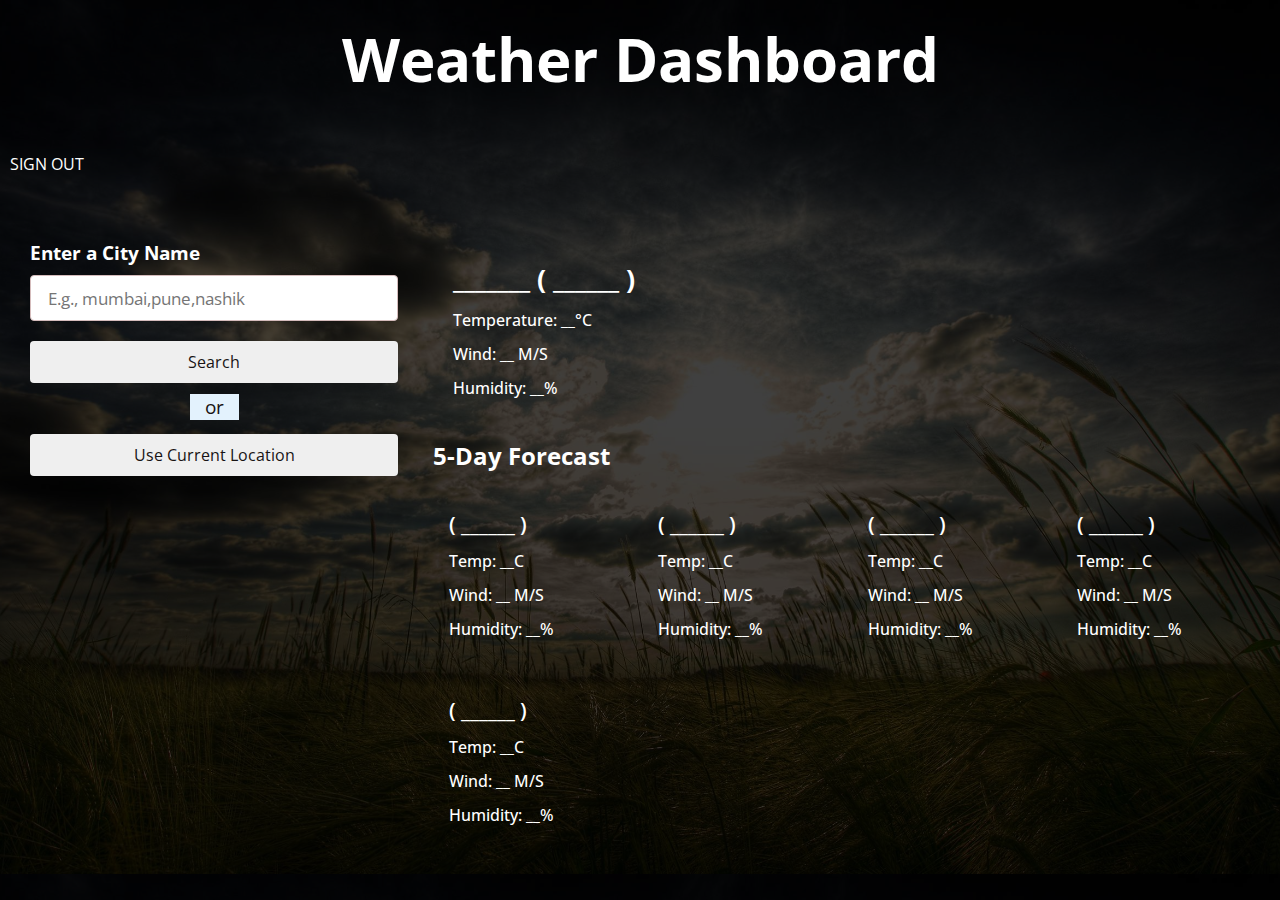
<file: index.html>
<!DOCTYPE html>
<!-- Coding By CodingNepal - www.codingnepalweb.com -->
<html lang="en">
  <head>
    <meta charset="utf-8">
    <title>Weather App Project JavaScript | CodingNepal</title>
    <link rel="stylesheet" href="index.css">
    <meta name="viewport" content="width=device-width, initial-scale=1.0">
    <script src="script.js" defer></script>
  </head>
  <body>
    <h1>Weather Dashboard</h1>
    <nav class="navbar">
      <ul>
        <li><a href="home.html">Sign out</a></li>
      </ul>
    </nav>
  </header>
    <div class="container">
      <div class="weather-input">
        <h3>Enter a City Name</h3>
        <input class="city-input" type="text" placeholder="E.g., mumbai,pune,nashik">
        <button class="search-btn">Search</button>
        <div class="separator"></div>
        <button class="location-btn">Use Current Location</button>
      </div>
      <div class="weather-data">
        <div class="current-weather">
          <div class="details">
            <h2>_______ ( ______ )</h2>
            <h6>Temperature: __°C</h6>
            <h6>Wind: __ M/S</h6>
            <h6>Humidity: __%</h6>
          </div>
        </div>
        <div class="days-forecast">
          <h2>5-Day Forecast</h2>
          <ul class="weather-cards">
            <li class="card">
              <h3>( ______ )</h3>
              <h6>Temp: __C</h6>
              <h6>Wind: __ M/S</h6>
              <h6>Humidity: __%</h6>
            </li>
            <li class="card">
              <h3>( ______ )</h3>
              <h6>Temp: __C</h6>
              <h6>Wind: __ M/S</h6>
              <h6>Humidity: __%</h6>
            </li>
            <li class="card">
              <h3>( ______ )</h3>
              <h6>Temp: __C</h6>
              <h6>Wind: __ M/S</h6>
              <h6>Humidity: __%</h6>
            </li>
            <li class="card">
              <h3>( ______ )</h3>
              <h6>Temp: __C</h6>
              <h6>Wind: __ M/S</h6>
              <h6>Humidity: __%</h6>
            </li>
            <li class="card">
              <h3>( ______ )</h3>
              <h6>Temp: __C</h6>
              <h6>Wind: __ M/S</h6>
              <h6>Humidity: __%</h6>
            </li>
          </ul>
        </div>
      </div>
    </div>
    
  </body>
</html>
</file>
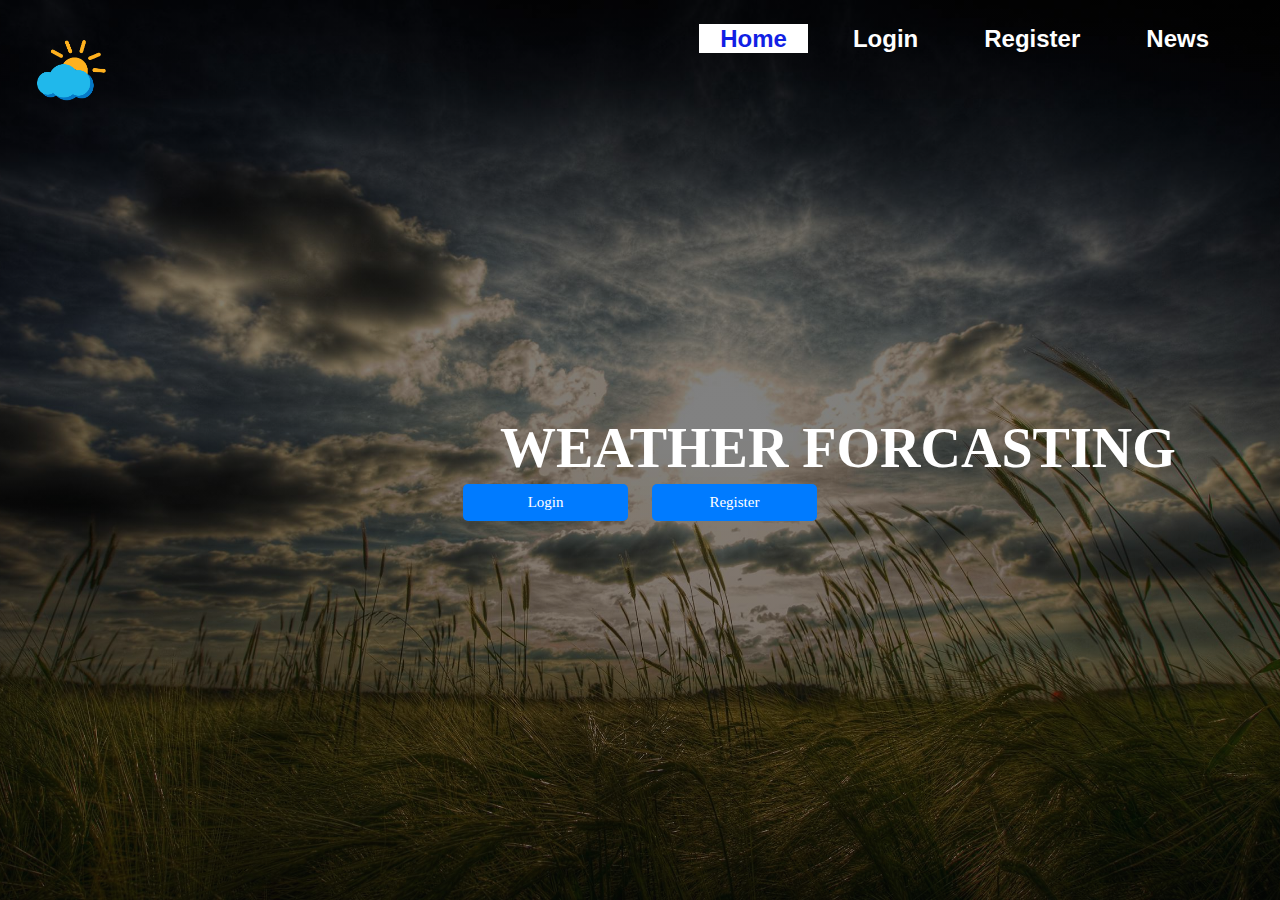
<file: home.html>
<!DOCTYPE html>
<html lang="en">
<head>
    <meta charset="UTF-8">
    <meta name="viewport" content="width=device-width, initial-scale=1.0">
    <title>weather forcasting</title>
    <link rel="stylesheet" type="text/css" href="home.css">
    </head>
<body>
    <header> 
        <img src="logo5.png" alt="Your Logo" class="logo">
        <div class="main">
            <ul>
                <li class="active"><a href="home.html">Home</a></li>
                
                <li><a href="login.html">Login</a></li>
                <li><a href="signup.html">Register</a></li>
                <li><a href="index2.html">News</a></li>
                
            </ul>
        </div>
        <div class="header__container" id="Home">
            <h1 >WEATHER FORCASTING</h1>
            <div class="container">
               
                
                <div class="buttons">
                  <a href="login.html" class="btn">Login</a>
                  <a href="signup.html" class="btn">Register</a>
                </div>
            </div>
        </div>
    </header>   
</body>
</html>
</file>
<file: index.css>
/* Import Google font - Open Sans */
@import url('https://fonts.googleapis.com/css2?family=Open+Sans:wght@400;500;600;700&display=swap');
* {
  margin: 0;
  padding: 0;
  box-sizing: border-box;
  font-family: 'Open Sans', sans-serif;
}
body {
  background: #E3F2FD;
  background-image: linear-gradient(rgba(0, 0, 0, 0.75), rgba(0, 0, 0, 0.75)),
    url(image3.jpg);
  background-size: cover;
  background-position: center;
}
h1 {
  
  font-size: 3.75rem;
  text-align: center;
  padding: 18px 0;
  color: #fff;
}
.navbar {
  width: 100%;
  margin: auto;
  padding: 35px 0;
  display: flex;
  left: -10px;
  align-items: center;
  justify-content: space-between;
}

.navbar ul li {
  list-style: none;
  display: inline-block;
  margin: 0 10px;
  position: relative;
}
.navbar ul li a {
  text-decoration: none;
  color: #ffffff;
  text-transform: uppercase;
}
.navbar ul li::after {
  content: "";
  height: 3px;
  width: 0;
  background: #009688;
  position: absolute;
  left: 0;
  bottom: -10px;
  transition: 0.5s;
}
.navbar ul li:hover::after {
  width: 100%;
}
.container {
  display: flex;
  gap: 35px;
  padding: 30px;
}
.weather-input {
  width: 550px;
  color:white;
}
.weather-input input {
  height: 46px;
  width: 100%;
  outline: none;
  font-size: 1.07rem;
  padding: 0 17px;
  margin: 10px 0 20px 0;
  border-radius: 4px;
  border: 1px solid #d5bcbc;
}
.weather-input input:focus {
  padding: 0 16px;
  border: 2px solid #5372F0;
}
.weather-input .separator {
  height: 1px;
  width: 100%;
  margin: 25px 0;
  
  display: flex;
  align-items: center;
  justify-content: center;
}
.weather-input .separator::before{
  content: "or";
  color: #181414;
  font-size: 1.18rem;
  padding: 0 15px;
  margin-top: -4px;
  background: #E3F2FD;
}
.weather-input button {
  width: 100%;
  padding: 10px 0;
  cursor: pointer;
  outline: none;
  border: none;
  border-radius: 4px;
  font-size: 1rem;
  color: #181414;
  
  transition: 0.2s ease;
}
.weather-input .search-btn:hover {
  background: #2c52ed;
}

.weather-input .location-btn:hover {
  background: #2c52ed;
}
.weather-data {
  width: 100%;
}
.weather-data .current-weather {
  color: #fff;
  
  border-radius: 5px;
  padding: 20px 70px 20px 20px;
  display: flex;
  justify-content: space-between;
}
.current-weather h2 {
  font-weight: 700;
  font-size: 1.7rem;
}
.weather-data h6 {
  margin-top: 12px;
  font-size: 1rem;
  font-weight: 500;
}
.current-weather .icon {
  text-align: center;
}
.current-weather .icon img {
  max-width: 120px;
  margin-top: -15px;
}
.current-weather .icon h6 {
  margin-top: -10px;
  text-transform: capitalize;
}
.days-forecast h2 {
  margin: 20px 0;
  font-size: 1.5rem;
  color: #fff;
}
.days-forecast .weather-cards {
  display: flex;
  gap: 20px;
}
.weather-cards .card {
  color: #fff;
  padding: 18px 16px;
  list-style: none;
  width: calc(100% / 5);
  
  border-radius: 5px;
}
.weather-cards .card h3 {
  font-size: 1.3rem;
  font-weight: 600;
}
.weather-cards .card img {
  max-width: 70px;
  margin: 5px 0 -12px 0;
}

@media (max-width: 1400px) {
  .weather-data .current-weather {
    padding: 20px;
  }
  .weather-cards {
    flex-wrap: wrap;
  }
  .weather-cards .card {
    width: calc(100% / 4 - 15px);
  }
}
@media (max-width: 1200px) {
  .weather-cards .card {
    width: calc(100% / 3 - 15px);
  }
}
@media (max-width: 950px) {
  .weather-input {
    width: 450px;
  }
  .weather-cards .card {
    width: calc(100% / 2 - 10px);
  }
}
@media (max-width: 750px) {
  h1 {
    font-size: 1.45rem;
    padding: 16px 0;
  }
  .container {
    flex-wrap: wrap;
    padding: 15px;
  }
  .weather-input {
    width: 100%;
  }
  .weather-data h2 {
    font-size: 1.35rem;
  }
}
</file>
<file: home.css>
*{
  margin: 0;
  padding: 0;
  font-family: century Gothic;
}
.logo {
  position: absolute;
  top: 10px; /* Adjust the distance from the top as needed */
  left: 10px; /* Adjust the distance from the left as needed */
  width: 120px;
}

header {
  background-image:linear-gradient(rgba(1, 1, 1, 0.5),rgba(7, 7, 7, 0.5)), url(image3.jpg);
  background-size: cover;
  height:100vh;
  background-position: center;
}
ul{
  float: right;
  list-style-type: none;
  margin-top:25px;
}
ul li{
  display: inline-block;
}
ul li a{
  text-decoration: none;
  font-family: Arial, Helvetica, sans-serif;
  font-weight:bold;
  font-size: 24px;
  margin:5px 10px;
  color:#fff;
  padding: 0px 20px;
  border:1px solid transparent;
  transition: 0.4s ease ;
}
ul li a:hover{
  background-color: #fff;
  color: #111fe4;
}
ul li.active a{
  background-color: #fff;
  color: #111fe4;
}
.main{
  max-width: 1200px;
  margin: auto;
}
.header__container {
  padding: 24rem 1rem 10rem;
}
.header__container h1{
  
  max-width: 1000px;
  margin-inline: auto;
  font-size: 3.5rem;
  color: var(#fff);
  text-align:center;
  color:#fff;
  position: absolute;
  bottom: 400px;
  left: 500px;

}
.title1{
  top: 500px;
}
.header__form{
  padding:1rem 2rem;
  background-color:rgba(0,0,0,0.5);
  border-radius: 10px;
}
.header__form form{
  padding: 0.7rem 2rem;
  display: flex;
  align-items: center;
  justify-content: center;
  gap: 1rem;
  flex-wrap: wrap;
  background-color: #fff;
  border-radius: 10px;
}
.iuput__group{
  display: flex;
  flex-direction: column;
  gap: 7px;
}
.input__group lable{
  font-size:2rem;
  font-weight:600;
  color:var(--text-dark);
}
.input__group input{
  max-width:140px;
  outline:auto;
  border:1px;
  font-size:0.9rem;
}
.btn {
  width: 10%;
  padding: 5px 10px;
  background-color: red;
  color: #fff;
  border: none;
  border-radius: 5px;
  cursor: pointer;
  font-size: 15px;
  transition: background-color 0.3s ease;
}
.btn:hover {
  background-color:rgb(252, 62, 62);
}


.container {
  text-align: center;
  margin-top: 100px;
}

h1 {
  font-size: 2rem;
  margin-bottom: 20px;
}

p {
  font-size: 1rem;
  margin-bottom: 30px;
}

.buttons .btn {
  display: inline-block;
  padding: 10px 20px;
  background-color: #007bff;
  color: #fff;
  text-decoration: none;
  border-radius: 5px;
  margin: 0 10px;
  transition: background-color 0.3s ease;
}

.buttons .btn:hover {
  background-color: #0056b3;
}
</file>
